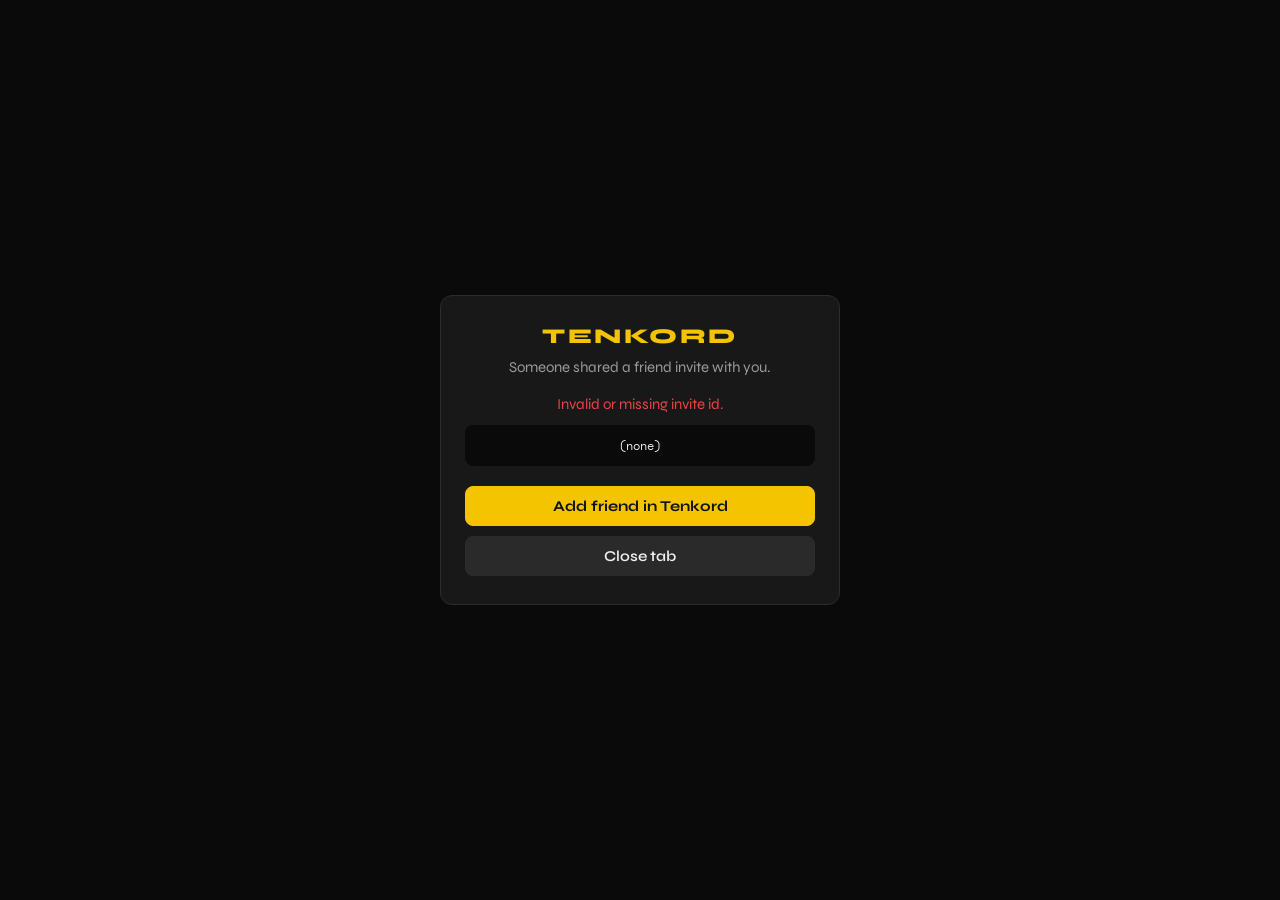
<file: add.html>
<!DOCTYPE html>
<html lang="en">
<head>
<meta charset="UTF-8">
<meta name="viewport" content="width=device-width,initial-scale=1">
<title>Add friend — Tenkord</title>
<meta name="theme-color" content="#f5c400">
<link rel="stylesheet" href="tenkord-v3.css?v=13">
<style>
  body { display:flex; align-items:center; justify-content:center; min-height:100dvh; padding:24px; }
  .card {
    width: min(400px, 100%); background: var(--bg-2); border: 1px solid var(--border);
    border-radius: 12px; padding: 28px 24px; text-align: center;
  }
  .card h1 {
    font-family: var(--font-ui); font-weight: 800; letter-spacing: 0.12em;
    color: var(--accent); font-size: 1.4rem; margin-bottom: 8px;
  }
  .card p { color: var(--text-muted); margin-bottom: 16px; line-height: 1.45; }
  .peer {
    font-family: var(--font-mono); font-size: 0.8rem; word-break: break-all;
    background: var(--bg-0); padding: 12px; border-radius: 8px; margin-bottom: 20px;
    color: var(--text);
  }
  .actions { display: flex; flex-direction: column; gap: 10px; }
  .err { color: var(--danger); margin-bottom: 12px; }
</style>
</head>
<body>
  <div class="card">
    <h1>TENKORD</h1>
    <p>Someone shared a friend invite with you.</p>
    <div id="err" class="err hidden"></div>
    <div class="peer" id="peer">…</div>
    <div class="actions">
      <button class="btn primary" id="btn-add" onclick="goAdd()">Add friend in Tenkord</button>
      <button class="btn" onclick="window.close()">Close tab</button>
    </div>
  </div>
<script>
function b64urlDecode(raw) {
  if (!raw) return "";
  let b64 = String(raw).replace(/-/g, "+").replace(/_/g, "/");
  while (b64.length % 4) b64 += "=";
  try {
    const bin = atob(b64);
    // UTF-8 safe
    const bytes = Uint8Array.from(bin, c => c.charCodeAt(0));
    return new TextDecoder().decode(bytes);
  } catch (e) {
    try { return atob(b64); } catch (_) { return raw; }
  }
}
(function () {
  const params = new URLSearchParams(location.search);
  const raw = params.get("id") || "";
  const peer = b64urlDecode(raw);
  const el = document.getElementById("peer");
  const err = document.getElementById("err");
  console.log("invite raw=", raw, "peer=", peer);
  if (!peer || !/^tk-[a-f0-9]+$/i.test(peer)) {
    err.textContent = "Invalid or missing invite id.";
    err.classList.remove("hidden");
    document.getElementById("btn-add").disabled = true;
    el.textContent = peer || raw || "(none)";
  } else {
    el.textContent = peer;
  }
  window._peer = peer;
})();
function goAdd() {
  const peer = window._peer;
  if (!peer) return;
  const bytes = new TextEncoder().encode(peer);
  let bin = "";
  bytes.forEach(b => bin += String.fromCharCode(b));
  const b64 = btoa(bin).replace(/[+]/g, "-").replace(/[/]/g, "_").replace(/=+$/, "");
  location.href = "./index.html?id=" + encodeURIComponent(b64);
}
</script>
</body>
</html>
</file>
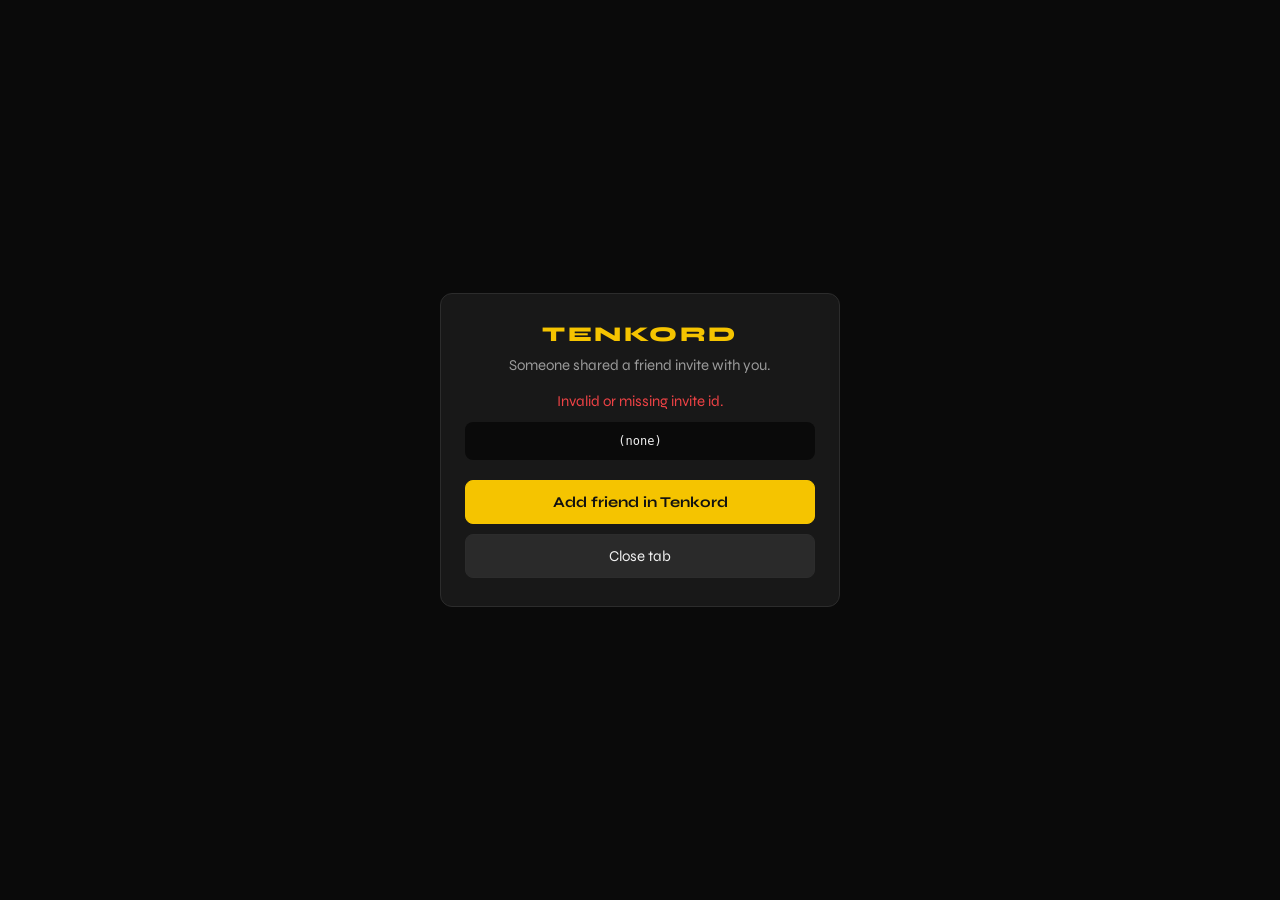
<file: invite.html>
<!DOCTYPE html>
<html lang="en">
<head>
<meta charset="UTF-8">
<meta name="viewport" content="width=device-width,initial-scale=1">
<title>Add friend — Tenkord</title>
<meta name="theme-color" content="#f5c400">
<link rel="stylesheet" href="tenkord-v3.css?v=15">
<style>
  body { display:flex; align-items:center; justify-content:center; min-height:100dvh; padding:24px; margin:0;
    background:#0a0a0a; color:#f0f0f0; font-family:Syne,system-ui,sans-serif; }
  .card { width:min(400px,100%); background:#181818; border:1px solid #2c2c2c; border-radius:12px; padding:28px 24px; text-align:center; }
  .card h1 { font-weight:800; letter-spacing:.12em; color:#f5c400; font-size:1.4rem; margin:0 0 8px; }
  .card p { color:#9a9a9a; margin:0 0 16px; line-height:1.45; }
  .peer { font-family:ui-monospace,monospace; font-size:.8rem; word-break:break-all; background:#0a0a0a; padding:12px; border-radius:8px; margin-bottom:20px; }
  .actions { display:flex; flex-direction:column; gap:10px; }
  .btn { display:inline-flex; align-items:center; justify-content:center; padding:12px 16px; border-radius:8px; border:1px solid #2c2c2c; background:#2a2a2a; color:#f0f0f0; font-weight:600; cursor:pointer; font:inherit; }
  .btn.primary { background:#f5c400; color:#111; border-color:#f5c400; font-weight:700; }
  .err { color:#ed4245; margin-bottom:12px; display:none; }
  .err.show { display:block; }
</style>
</head>
<body>
  <div class="card">
    <h1>TENKORD</h1>
    <p>Someone shared a friend invite with you.</p>
    <div id="err" class="err"></div>
    <div class="peer" id="peer">...</div>
    <div class="actions">
      <button class="btn primary" id="btn-add" type="button">Add friend in Tenkord</button>
      <button class="btn" type="button" id="btn-close">Close tab</button>
    </div>
  </div>
<script>
function decodePeer(raw) {
  if (!raw) return "";
  var b64 = String(raw).replace(/-/g, "+").replace(/_/g, "/");
  while (b64.length % 4) b64 += "=";
  try {
    var bin = atob(b64);
    var bytes = new Uint8Array(bin.length);
    for (var i = 0; i < bin.length; i++) bytes[i] = bin.charCodeAt(i);
    return new TextDecoder().decode(bytes);
  } catch (e1) {
    try { return atob(b64); } catch (e2) { return raw; }
  }
}
function encodePeer(peer) {
  var bytes = new TextEncoder().encode(peer);
  var bin = "";
  for (var i = 0; i < bytes.length; i++) bin += String.fromCharCode(bytes[i]);
  return btoa(bin).replace(/[+]/g, "-").replace(/[/]/g, "_").replace(/=+$/g, "");
}
(function () {
  var raw = new URLSearchParams(location.search).get("id") || "";
  var peer = decodePeer(raw);
  var el = document.getElementById("peer");
  var err = document.getElementById("err");
  var btn = document.getElementById("btn-add");
  if (!peer || !/^tk-[a-f0-9]+$/i.test(peer)) {
    err.textContent = "Invalid or missing invite id.";
    err.className = "err show";
    btn.disabled = true;
    el.textContent = peer || raw || "(none)";
  } else {
    el.textContent = peer;
  }
  window._peer = peer;
  btn.onclick = function () {
    if (!window._peer) return;
    location.href = "./index.html?id=" + encodeURIComponent(encodePeer(window._peer));
  };
  document.getElementById("btn-close").onclick = function () { window.close(); };
})();
</script>
</body>
</html>
</file>
<file: tenkord-v3.css>
@import url("https://fonts.googleapis.com/css2?family=Space+Mono:wght@400;700&family=Syne:wght@400;600;700;800&display=swap");

:root {
  --bg-0: #0a0a0a;
  --bg-1: #111111;
  --bg-2: #181818;
  --bg-3: #222222;
  --bg-4: #2a2a2a;
  --bg-hover: #2e2e2e;
  --border: #2c2c2c;
  --text: #f0f0f0;
  --text-muted: #9a9a9a;
  --text-dim: #666;
  --accent: #f5c400;
  --accent-dim: #c49a00;
  --accent-soft: rgba(245, 196, 0, 0.1);
  --danger: #ed4245;
  --online: #3ba55d;
  --radius: 8px;
  --font-ui: "Syne", system-ui, sans-serif;
  --font-mono: "Space Mono", ui-monospace, monospace;
  --rail-w: 240px;
  --members-w: 220px;
  --topbar-h: 48px;
  --safe-b: env(safe-area-inset-bottom, 0px);
}

* { box-sizing: border-box; margin: 0; padding: 0; }
html, body {
  height: 100%; height: 100dvh;
  background: var(--bg-0); color: var(--text);
  font-family: var(--font-ui); font-size: 15px;
  overflow: hidden; -webkit-tap-highlight-color: transparent;
}
button, input, textarea { font: inherit; color: inherit; }
button { cursor: pointer; border: none; background: none; }
a { color: var(--accent); }

/* ===== Iconic splash (Syne + pulse) ===== */
#fullscreen-loader {
  position: fixed; inset: 0; z-index: 9999;
  background: #0a0a0a;
  display: flex; align-items: center; justify-content: center;
  flex-direction: column;
  transition: opacity 0.5s ease, visibility 0.5s;
}
#fullscreen-loader.hidden { opacity: 0; visibility: hidden; pointer-events: none; }
.loader-content { text-align: center; }
.loader-logo {
  font-family: var(--font-ui);
  font-weight: 800;
  font-size: clamp(1.75rem, 6vw, 2.25rem);
  color: var(--accent);
  letter-spacing: 0.12em;
  text-transform: uppercase;
  margin-bottom: 1.25rem;
  animation: loader-pulse 2s ease-in-out infinite;
}
.loader-status {
  font-family: var(--font-mono);
  font-size: 11px;
  color: var(--text-muted);
  max-width: 220px;
  margin: 0 auto;
}
@keyframes loader-pulse {
  0%, 100% { opacity: 0.55; transform: scale(0.98); }
  50% { opacity: 1; transform: scale(1); }
}

/* ===== Top bar ===== */
#topbar {
  height: var(--topbar-h);
  display: flex; align-items: center; justify-content: space-between;
  padding: 0 14px;
  background: var(--bg-1);
  border-bottom: 1px solid var(--border);
  flex-shrink: 0;
  z-index: 50;
}
.brand {
  font-family: var(--font-ui);
  font-weight: 800;
  letter-spacing: 0.14em;
  color: var(--accent);
  font-size: 0.9rem;
}
.top-status {
  display: flex; align-items: center; gap: 8px;
  font-size: 0.75rem; color: var(--text-muted);
  font-family: var(--font-mono);
}
.sdot-sm { width: 8px; height: 8px; border-radius: 50%; background: var(--text-dim); flex-shrink: 0; }
.sdot-sm.ok, .sdot-sm.online { background: var(--online); }
.sdot-sm.warn { background: var(--accent); }
.sdot-sm.err { background: var(--danger); }
.sync-badge {
  font-size: 0.65rem; padding: 2px 7px; border-radius: 4px;
  background: var(--accent-soft); color: var(--accent); font-weight: 700;
  font-family: var(--font-ui); letter-spacing: 0.04em;
}

/* ===== App grid ===== */
#app {
  display: grid;
  grid-template-columns: var(--rail-w) 1fr var(--members-w);
  height: calc(100% - var(--topbar-h));
  height: calc(100dvh - var(--topbar-h));
}

/* Left rail */
#rail {
  background: var(--bg-1);
  display: flex; flex-direction: column;
  border-right: 1px solid var(--border);
  min-width: 0;
}
.rail-hdr {
  display: flex; align-items: center; justify-content: space-between;
  padding: 14px 14px 10px;
  font-weight: 700; font-size: 0.72rem;
  color: var(--text-muted);
  text-transform: uppercase; letter-spacing: 0.06em;
}
.rail-scroll { flex: 1; overflow-y: auto; padding: 4px 8px; -webkit-overflow-scrolling: touch; }
.user-bar {
  display: flex; align-items: center; gap: 10px;
  padding: 10px 12px;
  background: var(--bg-2);
  border-top: 1px solid var(--border);
  cursor: pointer;
  padding-bottom: calc(10px + var(--safe-b));
}
.user-bar:hover { background: var(--bg-3); }
.ub-info { flex: 1; min-width: 0; }
.ub-name {
  font-weight: 600; font-size: 0.88rem;
  white-space: nowrap; overflow: hidden; text-overflow: ellipsis;
}
.ub-id {
  font-size: 0.68rem; color: var(--text-dim);
  font-family: var(--font-mono);
  white-space: nowrap; overflow: hidden; text-overflow: ellipsis;
}

/* Avatars */
.av {
  width: 36px; height: 36px; border-radius: 50%;
  background: var(--bg-4);
  display: flex; align-items: center; justify-content: center;
  position: relative; flex-shrink: 0; overflow: hidden;
  font-size: 14px;
}
.av.large { width: 80px; height: 80px; margin: 0 auto 12px; font-size: 28px; }
.av img { width: 100%; height: 100%; object-fit: cover; }
.sdot {
  position: absolute; bottom: 0; right: 0;
  width: 10px; height: 10px; border-radius: 50%;
  border: 2px solid var(--bg-1); background: var(--text-dim);
}
.sdot.online { background: var(--online); }

/* Friend items */
.friend-item {
  display: flex; align-items: center; gap: 10px;
  padding: 8px 10px; border-radius: var(--radius);
  cursor: pointer; color: var(--text-muted);
}
.friend-item:hover { background: var(--bg-hover); color: var(--text); }
.friend-item.active { background: var(--bg-4); color: var(--text); }
.friend-item .fi-name {
  flex: 1; font-weight: 500;
  white-space: nowrap; overflow: hidden; text-overflow: ellipsis;
}
.friend-item .fi-unread {
  min-width: 18px; height: 18px; border-radius: 9px;
  background: var(--accent); color: #111;
  font-size: 0.7rem; font-weight: 700;
  display: flex; align-items: center; justify-content: center;
  padding: 0 5px;
}

/* Main */
#main {
  background: var(--bg-2);
  display: flex; flex-direction: column;
  min-width: 0; min-height: 0;
}
.view { display: none; flex-direction: column; height: 100%; min-height: 0; }
.view.active { display: flex; }
.view-hdr {
  display: flex; align-items: center; gap: 12px;
  padding: 0 16px; height: 48px;
  border-bottom: 1px solid var(--border); flex-shrink: 0;
}
.view-hdr h1 { font-size: 1rem; font-weight: 700; }
.tabs { display: flex; gap: 4px; margin-left: auto; overflow-x: auto; }
.tab {
  padding: 5px 12px; border-radius: 4px;
  font-size: 0.82rem; color: var(--text-muted); font-weight: 600;
  white-space: nowrap;
}
.tab:hover { background: var(--bg-hover); color: var(--text); }
.tab.active { background: var(--bg-4); color: var(--text); }
.view-body { flex: 1; overflow-y: auto; padding: 16px; -webkit-overflow-scrolling: touch; }
.empty {
  color: var(--text-dim); text-align: center;
  padding: 48px 20px; font-size: 0.95rem; line-height: 1.5;
}

/* Chat */
#chat-hdr {
  display: flex; align-items: center; gap: 10px;
  padding: 0 12px; height: 48px;
  border-bottom: 1px solid var(--border); flex-shrink: 0;
}
.hdr-text { flex: 1; min-width: 0; }
.hdr-name { font-weight: 700; font-size: 0.95rem; }
.hdr-sub { font-size: 0.72rem; color: var(--text-muted); }
#messages {
  flex: 1; overflow-y: auto; padding: 12px 16px;
  display: flex; flex-direction: column; gap: 2px;
  -webkit-overflow-scrolling: touch; min-height: 0;
}
.msg { display: flex; gap: 12px; padding: 6px 8px; border-radius: 4px; }
.msg:hover { background: rgba(255,255,255,0.03); }
.msg-meta { display: flex; align-items: baseline; gap: 8px; margin-bottom: 2px; }
.msg-author { font-weight: 600; font-size: 0.9rem; color: var(--accent); }
.msg.self .msg-author { color: var(--text); }
.msg-time { font-size: 0.68rem; color: var(--text-dim); font-family: var(--font-mono); }
.msg-text { line-height: 1.45; word-break: break-word; white-space: pre-wrap; }
.msg-file {
  display: inline-flex; align-items: center; gap: 8px;
  padding: 10px 12px; margin-top: 4px;
  background: var(--bg-3); border-radius: var(--radius);
  border: 1px solid var(--border);
}
.msg-reply {
  border-left: 3px solid var(--accent); padding-left: 10px;
  margin-bottom: 4px; color: var(--text-muted); font-size: 0.85rem;
}

.composer {
  display: flex; align-items: flex-end; gap: 6px;
  padding: 10px 12px calc(12px + var(--safe-b));
  background: var(--bg-2); position: relative; flex-shrink: 0;
}
#msg-input {
  flex: 1; background: var(--bg-3);
  border: 1px solid var(--border); border-radius: var(--radius);
  padding: 10px 12px; resize: none; max-height: 120px;
  line-height: 1.4; outline: none; font-size: 15px;
}
#msg-input:focus { border-color: var(--accent-dim); }
.send-btn { color: var(--accent); }
.send-btn:hover { color: #ffe066; }
.attach-menu {
  position: absolute; bottom: 64px; left: 12px;
  background: var(--bg-3); border: 1px solid var(--border);
  border-radius: var(--radius); padding: 6px; z-index: 20;
  display: flex; flex-direction: column; gap: 2px;
  box-shadow: 0 8px 24px rgba(0,0,0,0.4);
}
.attach-menu.hidden { display: none; }
.attach-menu button {
  text-align: left; padding: 10px 14px; border-radius: 4px; color: var(--text);
}
.attach-menu button:hover { background: var(--bg-hover); }

#chat-queue-area .queue-warning {
  margin: 0 12px 8px; padding: 8px 12px;
  background: var(--accent-soft); border-radius: var(--radius);
  font-size: 0.85rem; display: flex; justify-content: space-between; gap: 8px;
}
.queue-cancel { color: var(--accent); cursor: pointer; font-weight: 600; }
#typing-bar, #reply-bar-area, #edit-bar-area {
  padding: 0 16px 4px; font-size: 0.8rem; color: var(--text-muted);
}

/* Members */
#members-panel {
  background: var(--bg-1); border-left: 1px solid var(--border);
  padding: 12px 8px; overflow-y: auto; font-size: 0.85rem;
}
.panel-title {
  color: var(--text-muted); font-size: 0.68rem; font-weight: 700;
  text-transform: uppercase; letter-spacing: 0.05em;
  margin: 12px 0 6px; padding: 0 8px;
}
.member-row {
  display: flex; align-items: center; gap: 8px;
  padding: 6px 8px; border-radius: 4px; color: var(--text-muted);
}
.member-row:hover { background: var(--bg-hover); color: var(--text); }

/* Icons / buttons */
.ico, .icon-btn svg, .ai-ico { width: 18px; height: 18px; fill: currentColor; flex-shrink: 0; }
.icon-btn {
  width: 36px; height: 36px; border-radius: 6px;
  display: flex; align-items: center; justify-content: center;
  color: var(--text-muted); flex-shrink: 0;
}
.icon-btn:hover { background: var(--bg-hover); color: var(--text); }
.icon-btn svg { width: 20px; height: 20px; fill: currentColor; }

.btn {
  display: inline-flex; align-items: center; justify-content: center; gap: 6px;
  padding: 10px 16px; border-radius: var(--radius);
  background: var(--bg-4); color: var(--text); font-weight: 600;
  border: 1px solid var(--border);
}
.btn:hover { background: var(--bg-hover); }
.btn.primary { background: var(--accent); color: #111; border-color: var(--accent); font-weight: 700; }
.btn.primary:hover { background: #ffd633; }
.btn.sm { padding: 6px 12px; font-size: 0.8rem; }

/* Modals */
.modal {
  position: fixed; inset: 0; z-index: 1000;
  background: rgba(0,0,0,0.75);
  display: none; align-items: flex-end; justify-content: center;
  padding: 0;
}
.modal.open { display: flex; }
.modal-card {
  background: var(--bg-2); border-radius: 16px 16px 0 0;
  width: 100%; max-width: 480px;
  border: 1px solid var(--border); border-bottom: none;
  max-height: 92dvh; overflow-y: auto;
  padding-bottom: var(--safe-b);
}
.modal-hdr {
  display: flex; align-items: center; justify-content: space-between;
  padding: 16px 18px; border-bottom: 1px solid var(--border);
  position: sticky; top: 0; background: var(--bg-2); z-index: 1;
}
.modal-hdr h2 { font-size: 1.05rem; font-weight: 700; }
.modal-body { padding: 18px; display: flex; flex-direction: column; gap: 10px; }
.modal-body label {
  font-size: 0.72rem; font-weight: 700; color: var(--text-muted);
  text-transform: uppercase; letter-spacing: 0.04em;
}
.modal-body input[type="text"],
.modal-body input[type="password"] {
  background: var(--bg-0); border: 1px solid var(--border);
  border-radius: var(--radius); padding: 12px 14px; outline: none;
  font-size: 16px; /* prevent iOS zoom */
}
.modal-body input:focus { border-color: var(--accent-dim); }
.id-row { display: flex; gap: 8px; align-items: center; }
.id-row code {
  flex: 1; font-size: 0.78rem; background: var(--bg-0);
  padding: 10px 12px; border-radius: 4px;
  overflow: hidden; text-overflow: ellipsis; white-space: nowrap;
  font-family: var(--font-mono); color: var(--text-muted);
}
.or { text-align: center; color: var(--text-dim); font-size: 0.8rem; }
.check {
  display: flex; align-items: center; gap: 10px;
  text-transform: none; font-weight: 500; color: var(--text); cursor: pointer;
  font-size: 0.9rem;
}
.fp-name { text-align: center; font-weight: 700; font-size: 1.2rem; }
.fp-status { text-align: center; color: var(--text-muted); margin-bottom: 8px; }

@media (min-width: 601px) {
  .modal { align-items: center; padding: 20px; }
  .modal-card {
    border-radius: 12px; border-bottom: 1px solid var(--border);
    max-height: 90vh;
  }
}

/* Context menus */
.ctx-menu {
  position: fixed; z-index: 2000; min-width: 180px;
  background: var(--bg-3); border: 1px solid var(--border);
  border-radius: var(--radius); padding: 6px;
  box-shadow: 0 8px 24px rgba(0,0,0,0.5); display: none;
}
.ctx-menu.open { display: block; }
.ctx-item {
  display: flex; align-items: center; gap: 10px;
  padding: 10px 12px; border-radius: 4px; cursor: pointer;
  font-size: 0.9rem; color: var(--text);
}
.ctx-item:hover { background: var(--bg-hover); }
.ctx-item.danger { color: var(--danger); }
.ctx-sep { height: 1px; background: var(--border); margin: 4px 0; }

/* Toast */
#toast {
  position: fixed; bottom: calc(24px + var(--safe-b)); left: 50%;
  transform: translateX(-50%) translateY(16px);
  background: var(--bg-4); color: var(--text);
  padding: 12px 18px; border-radius: var(--radius);
  border: 1px solid var(--border); opacity: 0;
  transition: .25s; z-index: 3000; pointer-events: none;
  font-size: 0.9rem; max-width: 90vw; text-align: center;
}
#toast.show { opacity: 1; transform: translateX(-50%) translateY(0); }

/* Sheets */
#sheet-backdrop {
  position: fixed; inset: 0; background: rgba(0,0,0,0.55);
  z-index: 800; display: none;
}
#sheet-backdrop.open { display: block; }
#mob-members-sheet, #mob-action-sheet {
  position: fixed; left: 0; right: 0; bottom: 0; z-index: 900;
  background: var(--bg-2); border-radius: 16px 16px 0 0;
  padding: 8px 0 calc(24px + var(--safe-b));
  transform: translateY(110%); transition: transform .28s ease;
  max-height: 75dvh; overflow-y: auto;
}
#mob-members-sheet.open, #mob-action-sheet.open { transform: translateY(0); }
.sheet-handle {
  width: 36px; height: 4px; background: var(--bg-4);
  border-radius: 2px; margin: 8px auto;
}
.sheet-hdr { padding: 8px 20px 12px; font-weight: 700; }
.action-item {
  display: flex; align-items: center; gap: 14px;
  padding: 14px 20px; cursor: pointer;
}
.action-item:hover { background: var(--bg-hover); }
.ai-ico { width: 22px; height: 22px; fill: var(--accent); }
.ai-title { font-weight: 600; }
.ai-desc { font-size: 0.8rem; color: var(--text-muted); }

.gif-picker {
  position: fixed; bottom: 80px; left: 50%; transform: translateX(-50%);
  width: min(420px, 94vw); max-height: 50dvh;
  background: var(--bg-3); border: 1px solid var(--border);
  border-radius: 12px; z-index: 1500;
  display: flex; flex-direction: column; padding: 12px;
}
.gif-picker.hidden { display: none; }
#gif-grid {
  display: grid; grid-template-columns: repeat(3, 1fr); gap: 6px;
  overflow-y: auto; flex: 1;
}
.lightbox {
  position: fixed; inset: 0; z-index: 2500;
  background: rgba(0,0,0,0.92);
  display: flex; align-items: center; justify-content: center; padding: 16px;
}
.lightbox.hidden { display: none; }
.emoji-strip {
  display: flex; flex-wrap: wrap; gap: 6px; justify-content: center; margin-bottom: 8px;
}
.emoji-strip button {
  width: 40px; height: 40px; border-radius: 50%; background: var(--bg-4); font-size: 18px;
}
.emoji-strip button:hover { background: var(--bg-hover); }

.hidden { display: none !important; }

/* ===== Mobile nav bar ===== */
#mob-nav {
  display: none;
  position: fixed; left: 0; right: 0; bottom: 0; z-index: 40;
  height: calc(56px + var(--safe-b));
  padding-bottom: var(--safe-b);
  background: var(--bg-1); border-top: 1px solid var(--border);
  grid-template-columns: repeat(3, 1fr);
  align-items: center;
}
.mob-nav-btn {
  display: flex; flex-direction: column; align-items: center; gap: 2px;
  color: var(--text-muted); font-size: 0.65rem; font-weight: 600;
  padding: 8px; height: 100%; justify-content: center;
}
.mob-nav-btn.active { color: var(--accent); }
.mob-nav-btn svg { width: 22px; height: 22px; fill: currentColor; }

/* ===== Responsive ===== */
@media (max-width: 900px) {
  #app { grid-template-columns: 72px 1fr; }
  #members-panel { display: none; }
  .rail-hdr span { display: none; }
  .ub-info { display: none; }
  .friend-item .fi-name { display: none; }
  #rail { width: 72px; }
  .rail-hdr { justify-content: center; padding: 12px 8px; }
  .friend-item { justify-content: center; padding: 10px; }
  .user-bar { justify-content: center; }
}

@media (max-width: 640px) {
  :root { --topbar-h: 44px; }
  #app {
    grid-template-columns: 1fr;
    height: calc(100dvh - var(--topbar-h) - 56px - var(--safe-b));
  }
  #rail {
    display: none;
    position: fixed; inset: var(--topbar-h) 0 56px 0;
    z-index: 45; width: 100% !important;
    border-right: none;
  }
  #rail.mobile-open { display: flex; }
  .rail-hdr span, .ub-info, .friend-item .fi-name { display: initial; }
  .friend-item { justify-content: flex-start; }
  .user-bar { justify-content: flex-start; }
  #members-panel { display: none; }
  #mob-nav { display: grid; }
  .back-btn { display: flex !important; }
  .view-hdr { padding: 0 12px; }
  #messages { padding: 10px 12px; }
  .composer { padding: 8px 10px calc(10px + var(--safe-b)); }
}

@media (min-width: 641px) {
  .back-btn { display: none; }
}

/* You / profile card */
.you-card { overflow: hidden; }
.you-banner {
  height: 120px; background: linear-gradient(135deg, #2a2a20, #1a1a12 60%, #0a0a0a);
  background-size: cover; background-position: center;
}
.you-banner.has-banner { background-color: var(--bg-3); }
.you-av-wrap {
  display: flex; justify-content: center; margin-top: -40px; position: relative; z-index: 1;
}
.you-av-wrap .av.large {
  border: 4px solid var(--bg-2); margin: 0;
}
.you-name { text-align: center; font-weight: 700; font-size: 1.25rem; margin-top: 8px; }
.you-status { text-align: center; color: var(--text-muted); font-size: 0.9rem; }
.you-id {
  display: block; text-align: center; font-family: var(--font-mono);
  font-size: 0.75rem; color: var(--text-dim); margin: 8px 0 12px;
  word-break: break-all;
}
.settings-section {
  font-size: 0.72rem; font-weight: 700; text-transform: uppercase;
  letter-spacing: 0.06em; color: var(--text-muted);
  margin: 16px 0 8px; padding-top: 8px; border-top: 1px solid var(--border);
}
.media-row { display: flex; align-items: center; gap: 12px; }
.banner-edit {
  height: 80px; border-radius: var(--radius); border: 1px dashed var(--border);
  background: var(--bg-0) center/cover no-repeat;
  display: flex; align-items: center; justify-content: center;
  color: var(--text-muted); cursor: pointer; font-size: 0.85rem;
}
.banner-edit.has-banner span { background: rgba(0,0,0,0.55); padding: 4px 10px; border-radius: 4px; color: #fff; }
.banner-edit:hover { border-color: var(--accent-dim); }

.friend-row {
  display: flex; align-items: center; gap: 12px;
  padding: 10px 12px; border-radius: var(--radius); cursor: pointer;
}
.friend-row:hover { background: var(--bg-hover); }
.fr-info { flex: 1; min-width: 0; }
.fr-name { font-weight: 600; }
.fr-status { font-size: 0.8rem; color: var(--text-muted); }
.empty-rail {
  padding: 24px 12px; text-align: center; color: var(--text-dim);
  font-size: 0.85rem; line-height: 1.5;
}
.fi-name { flex: 1; min-width: 0; overflow: hidden; text-overflow: ellipsis; white-space: nowrap; }
</file>
